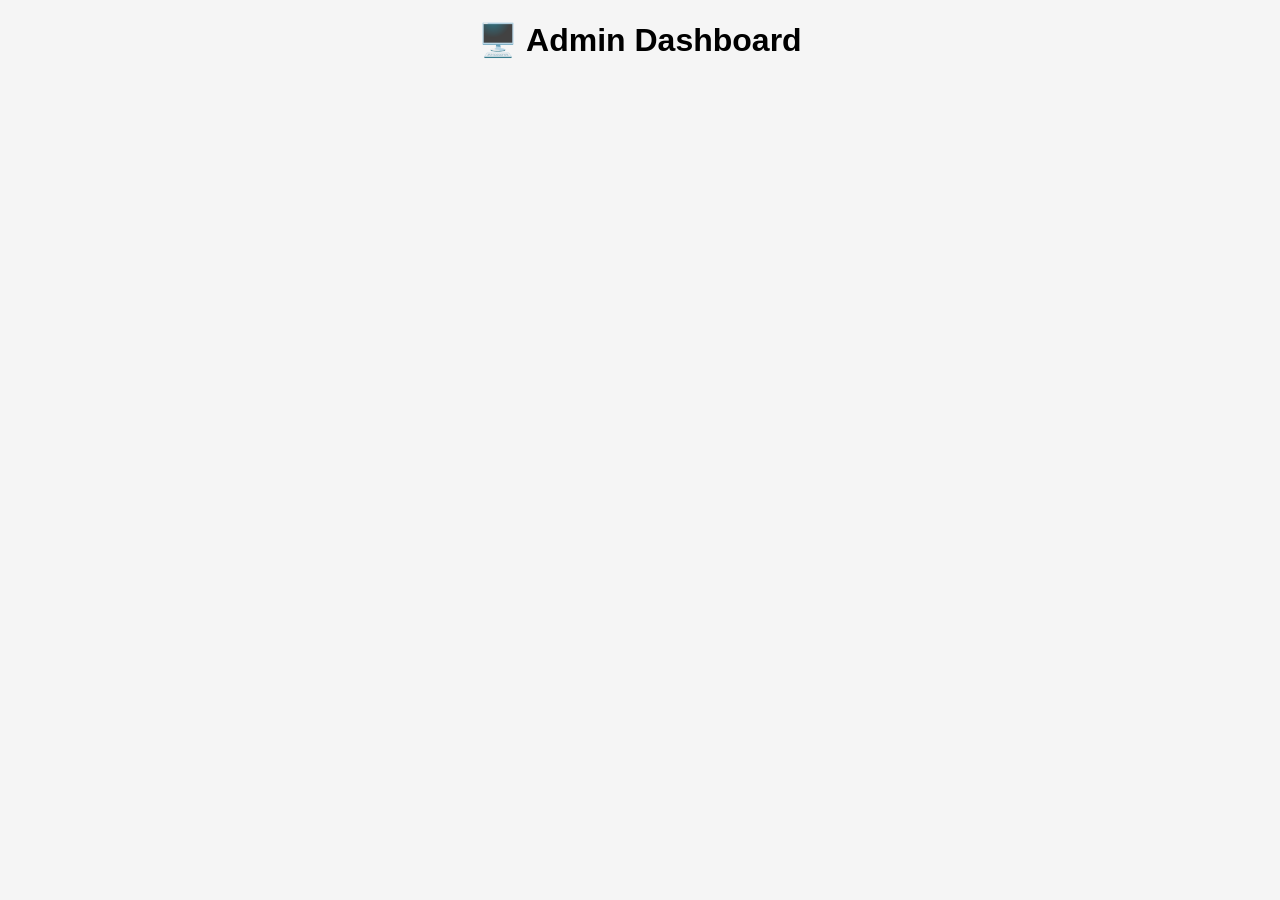
<file: admin.html>
<!DOCTYPE html>
<html>
<head>
  <title>Admin</title>
  <link rel="stylesheet" href="style.css">
</head>
<body>

  <h1>🖥️ Admin Dashboard</h1>

  <div id="orders"></div>

  <script>
    async function loadOrders() {
      const res = await fetch("https://chapati-api.onrender.com/orders");
      const data = await res.json();

      let container = document.getElementById("orders");
      container.innerHTML = "";

      data.reverse().forEach(order => {
        container.innerHTML += `
          <div class="card">
            <h3>Order ID: ${order.id}</h3>
            <p>Total: KSh ${order.total}</p>
            <p>Status: ${order.status}</p>

            <ul>
              ${order.items.map(i => `<li>${i.name}</li>`).join("")}
            </ul>
          </div>
        `;
      });
    }

    loadOrders();
  </script>

</body>
</html>
</file>
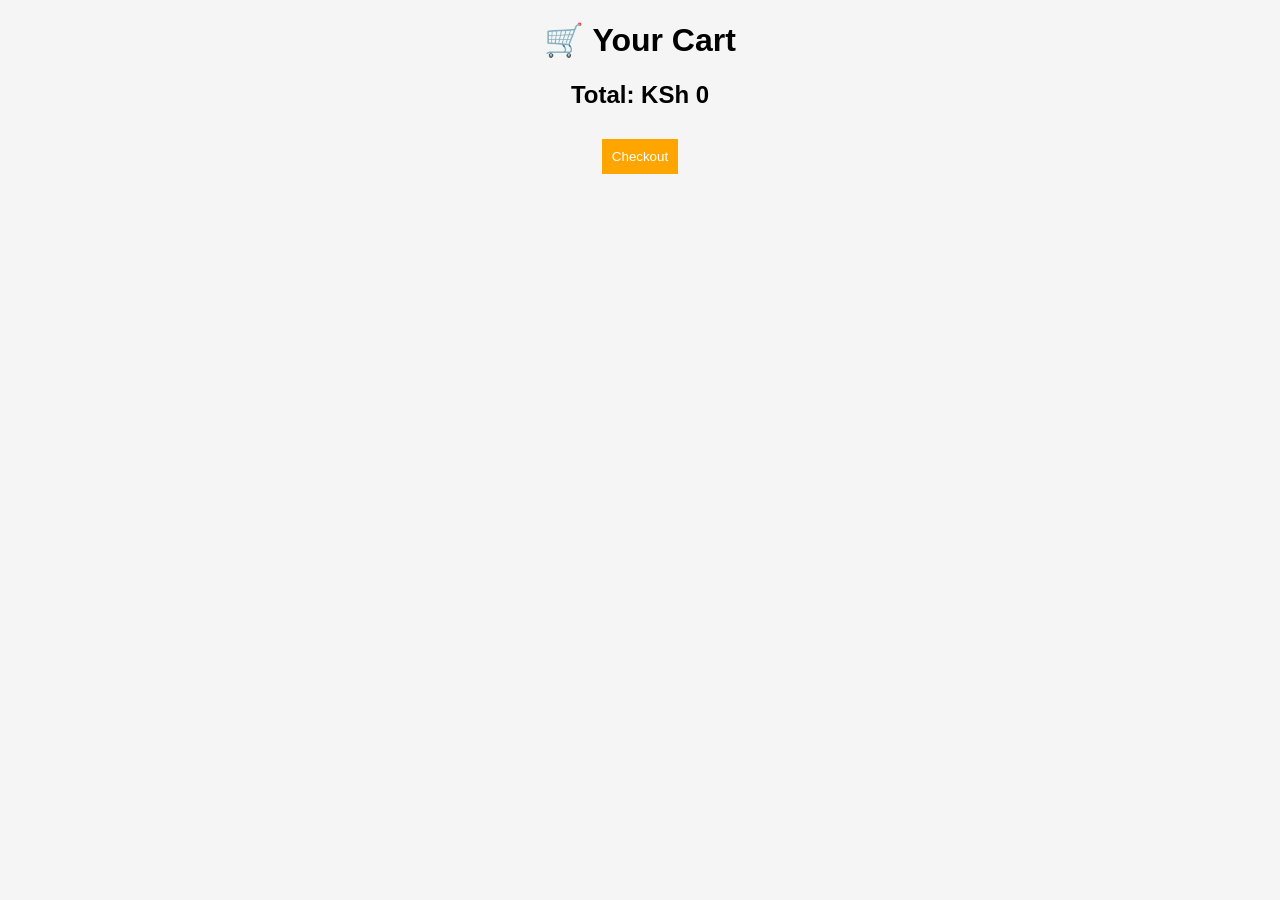
<file: cart.html>
<!DOCTYPE html>
<html>
<head>
  <title>Cart</title>
  <link rel="stylesheet" href="style.css">
</head>
<body>

  <h1>🛒 Your Cart</h1>

  <div id="cart"></div>
  <h2 id="total"></h2>

  <button onclick="checkout()">Checkout</button>

  <script>
    function loadCart() {
      let cart = JSON.parse(localStorage.getItem("cart")) || [];
      let container = document.getElementById("cart");
      let total = 0;

      container.innerHTML = "";

      cart.forEach(item => {
        total += item.price;

        container.innerHTML += `
          <div class="card">
            <h3>${item.name}</h3>
            <p>KSh ${item.price}</p>
          </div>
        `;
      });

      document.getElementById("total").innerText = "Total: KSh " + total;
    }

    function checkout() {
      let cart = JSON.parse(localStorage.getItem("cart")) || [];
      let total = cart.reduce((sum, item) => sum + item.price, 0);

      fetch("https://chapati-api.onrender.com/order", {
        method: "POST",
        headers: {
          "Content-Type": "application/json"
        },
        body: JSON.stringify({ items: cart, total: total })
      })
      .then(res => res.json())
      .then(() => {
        alert("Order placed 🚀");
        localStorage.removeItem("cart");
        loadCart();
      });
    }

    loadCart();
  </script>

</body>
</html>
</file>
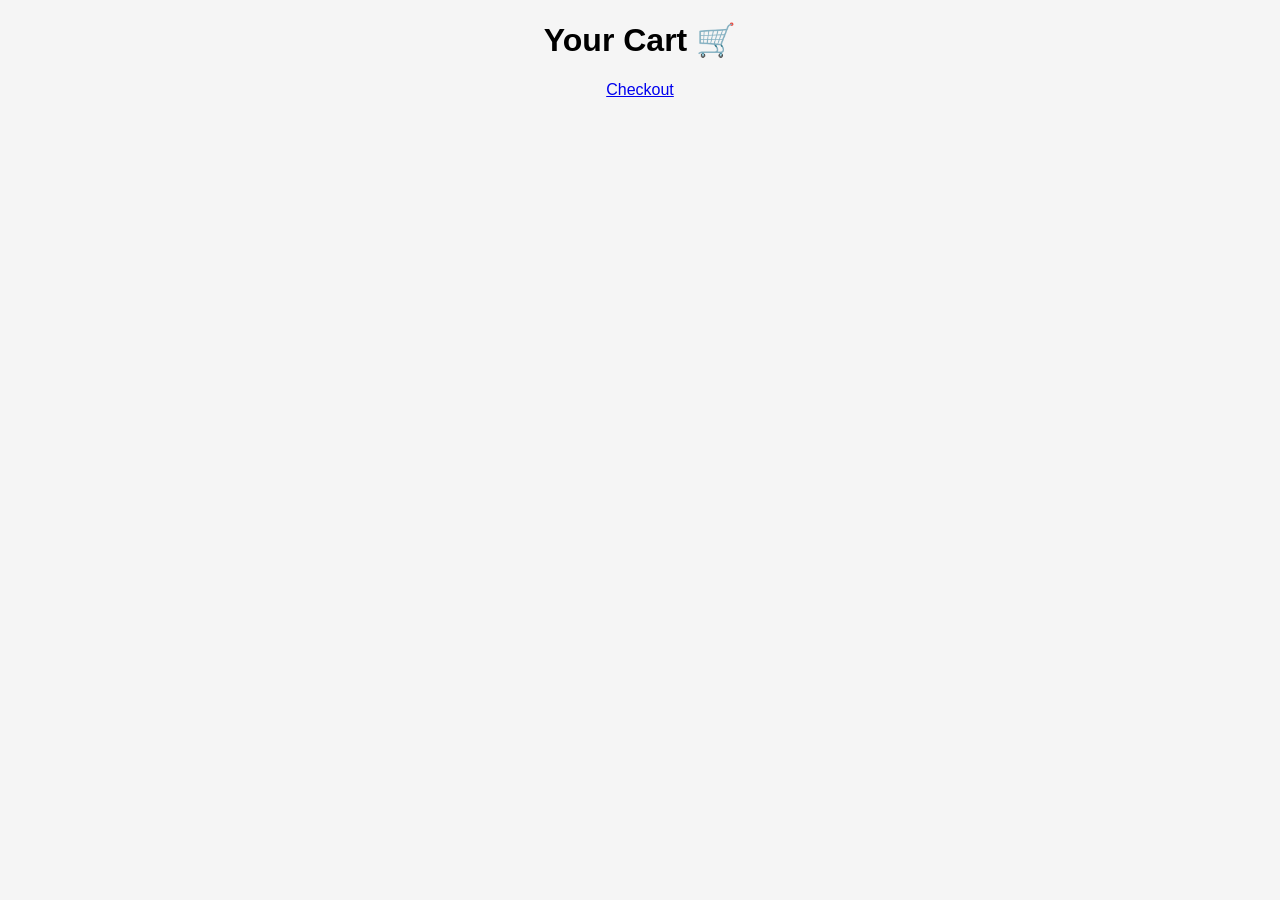
<file: checkout.html>
<!DOCTYPE html>
<html>
<head>
  <title>Cart</title>
  <link rel="stylesheet" href="style.css">
</head>
<body>

<header>
  <h1>Your Cart 🛒</h1>
  <a href="checkout.html">Checkout</a>
</header>

<section id="cart"></section>

<script src="app.js"></script>
<script>
  renderCart();
</script>

</body>
</html>
</file>
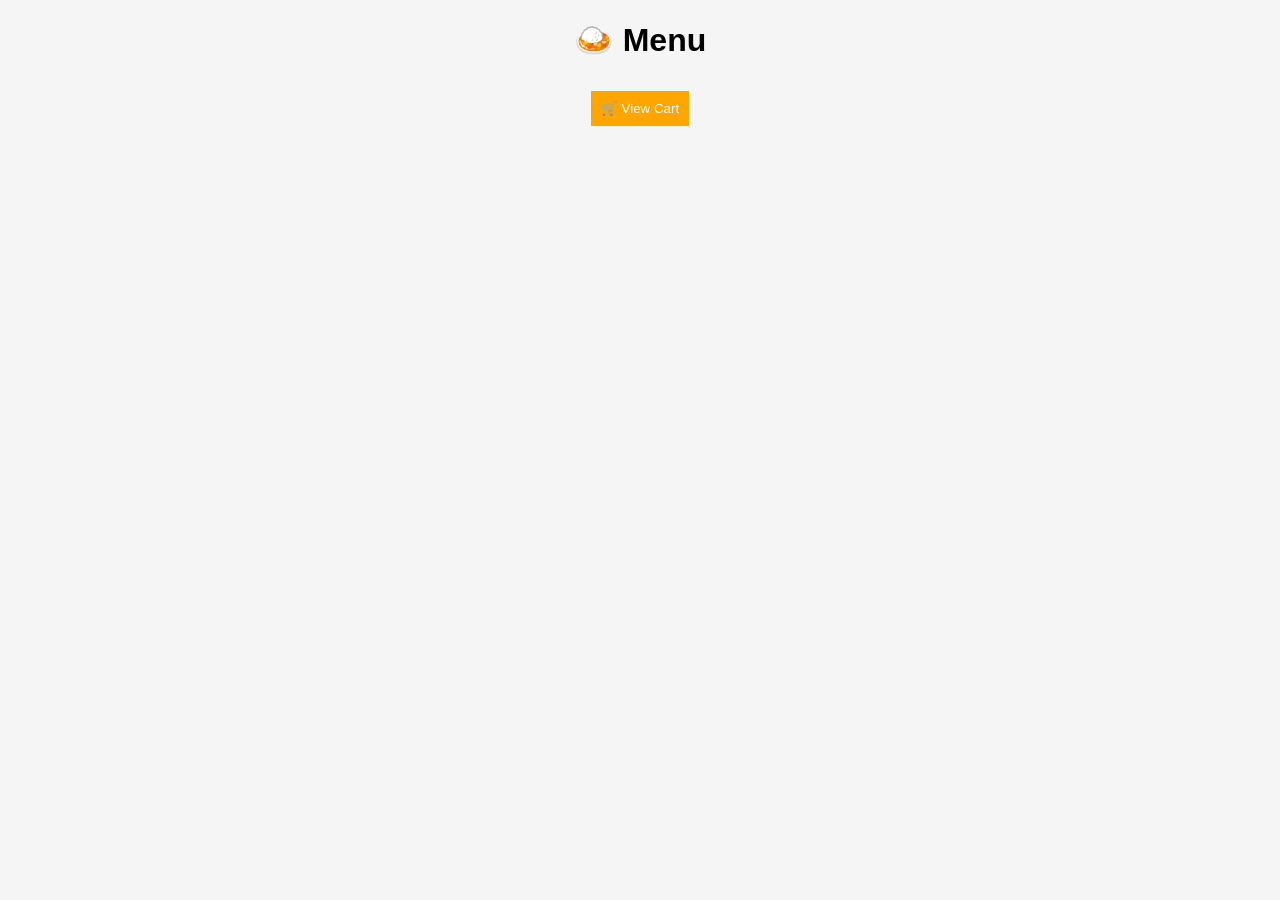
<file: menu.html>
<!DOCTYPE html>
<html>
<head>
  <title>Menu</title>
  <link rel="stylesheet" href="style.css">
</head>
<body>

  <h1>🍛 Menu</h1>

  <a href="cart.html">
    <button>🛒 View Cart</button>
  </a>

  <div id="menu"></div>

  <script src="app.js"></script>

</body>
</html>
</file>
<file: style.css>
body {
  font-family: Arial;
  text-align: center;
  background: #f5f5f5;
}

.card {
  background: white;
  margin: 15px auto;
  padding: 15px;
  width: 250px;
  border-radius: 10px;
  box-shadow: 0 0 10px rgba(0,0,0,0.1);
}

img {
  width: 100%;
  border-radius: 10px;
}

button {
  padding: 10px;
  background: orange;
  border: none;
  color: white;
  cursor: pointer;
  margin-top: 10px;
}
</file>
